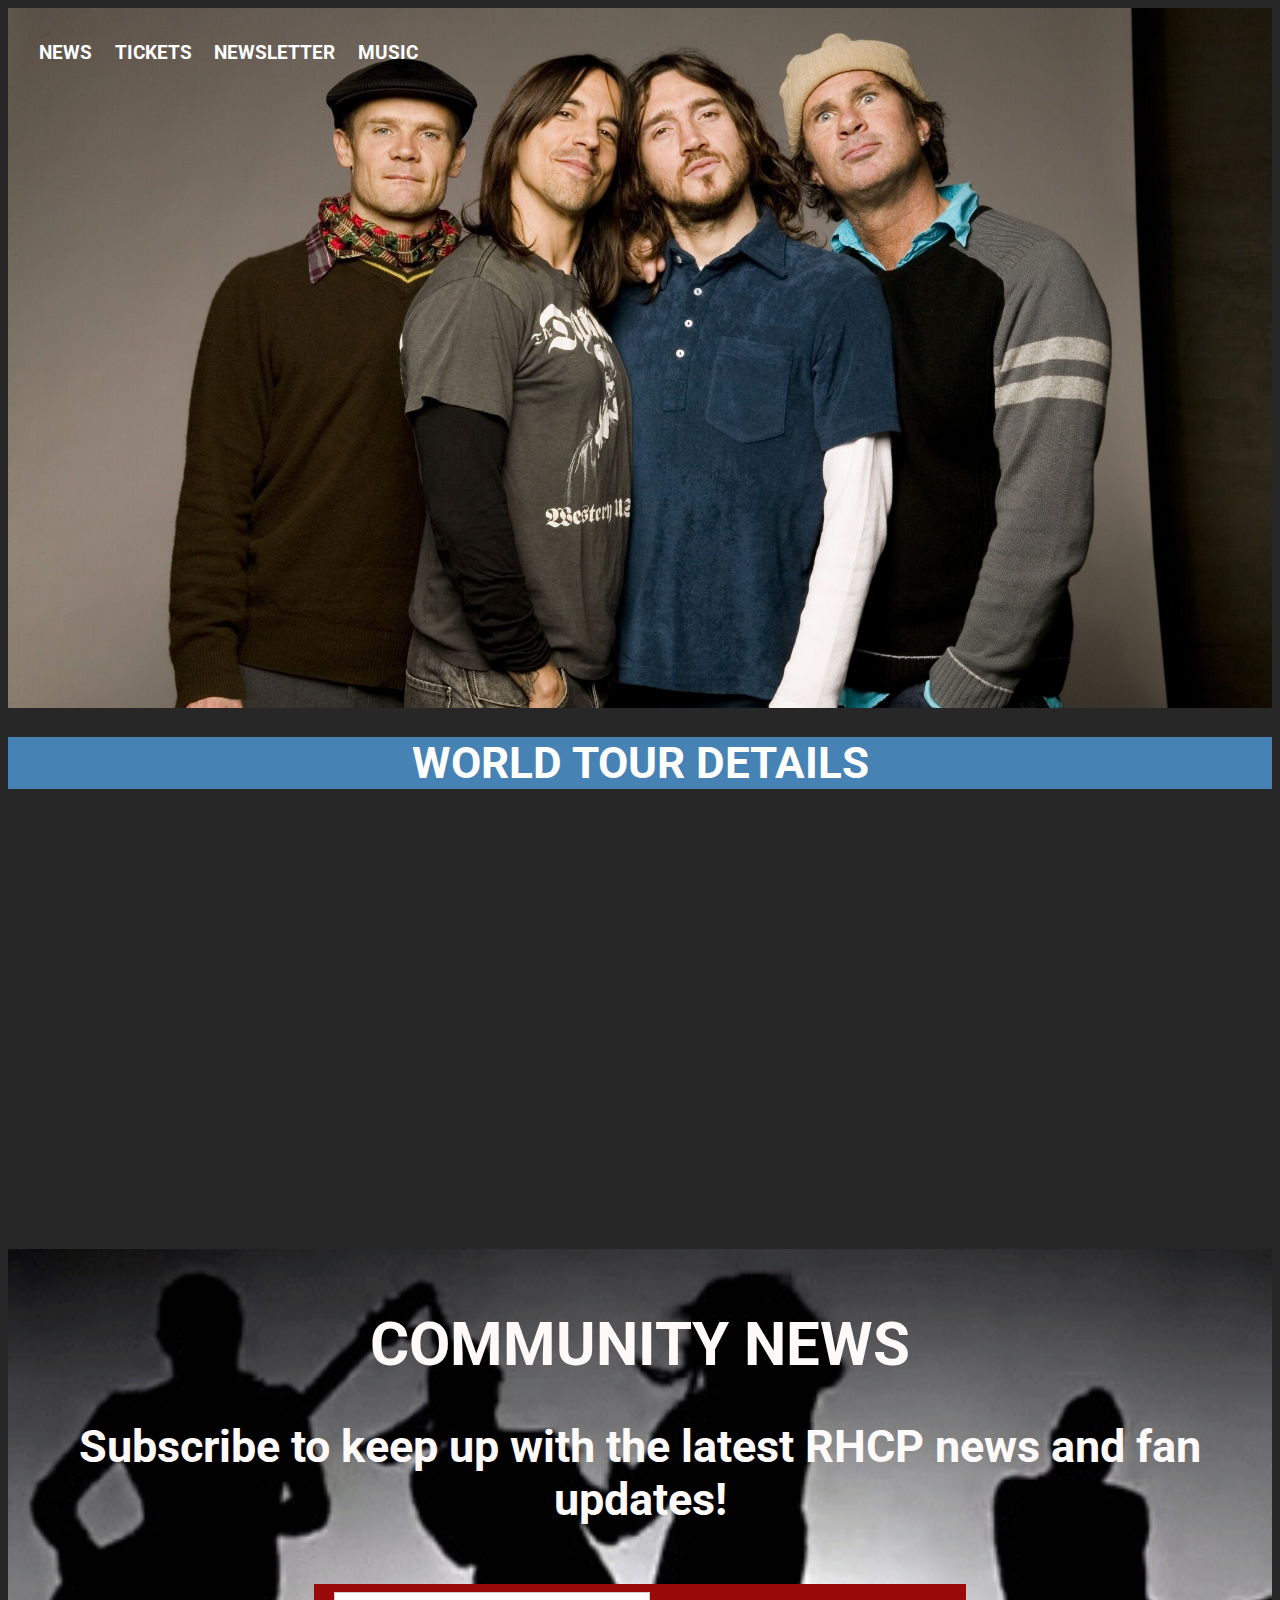
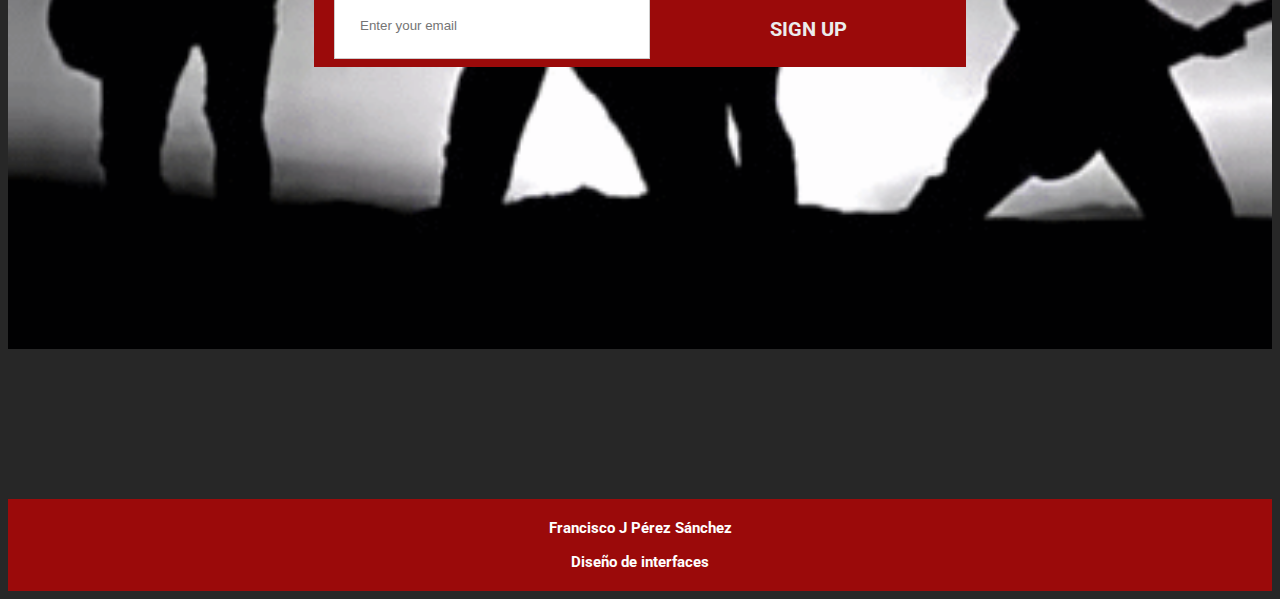
<file: Index.html>
<!DOCTYPE html>
<html lang="en">
<head>
    <meta charset="UTF-8">
    <meta http-equiv="X-UA-Compatible" content="IE=edge">
    <meta name="viewport" content="width=device-width, initial-scale=1.0">
    <title>Diseño de interfaces: Tarea UD3</title>
    <meta name="viewport" content="width=device-width,initial-scale=1">

    <link rel="stylesheet" href="tareaUD3.css">
    
    <link href='https://fonts.googleapis.com/css?family=Roboto' rel='stylesheet'>
    
</head>
<body>
    
    <div class="foto">
        <div class="container">
            <div class="topnav">
              <a href="#news">NEWS</a>
              <a href="https://www.ticketmaster.com/red-hot-chili-peppers-tickets/artist/848229" target="_blank">TICKETS</a>
              <a href="#newsletter">NEWSLETTER</a>
              <a href="https://www.youtube.com/channel/UCEuOwB9vSL1oPKGNdONB4ig"target="_blank">MUSIC</a>
            </div>
            
        </div>
      
    </div>

        <div id="news"><h1>WORLD TOUR DETAILS </h1></div>
        <div class="video">
            
          <iframe width="560" height="315" src="https://www.youtube.com/embed/mCCGkZF1fww" title="Gira 2022" frameborder="0" allow="accelerometer; autoplay; clipboard-write; encrypted-media; gyroscope; picture-in-picture" allowfullscreen></iframe>
       
        </div>






 

                <div class="gif">
                    <form action="vacio">
                        <div id="newsletter">
                        <h1>COMMUNITY NEWS</h1>
                        <h2>Subscribe to keep up with the latest RHCP news and fan updates!</h2>    
                        </div>
                    
                            <div class="container3" >
                       
                            <input type="text" placeholder="Enter your email" name="mail" required>
                                <div class="container4">
                                    <input type="submit" value="SIGN UP">
                                </div>
                                
                            </div>
                
                        
                    
                        
                  </form>
                    
                </div>
                      
                
                

<br>
<br>
<br>
<br>
<br>
<br>


<div class="footer">
    <p>Francisco J Pérez Sánchez</p>
    <p>Diseño de interfaces</p>
       
  </div>

</body>  
</html>
</file>
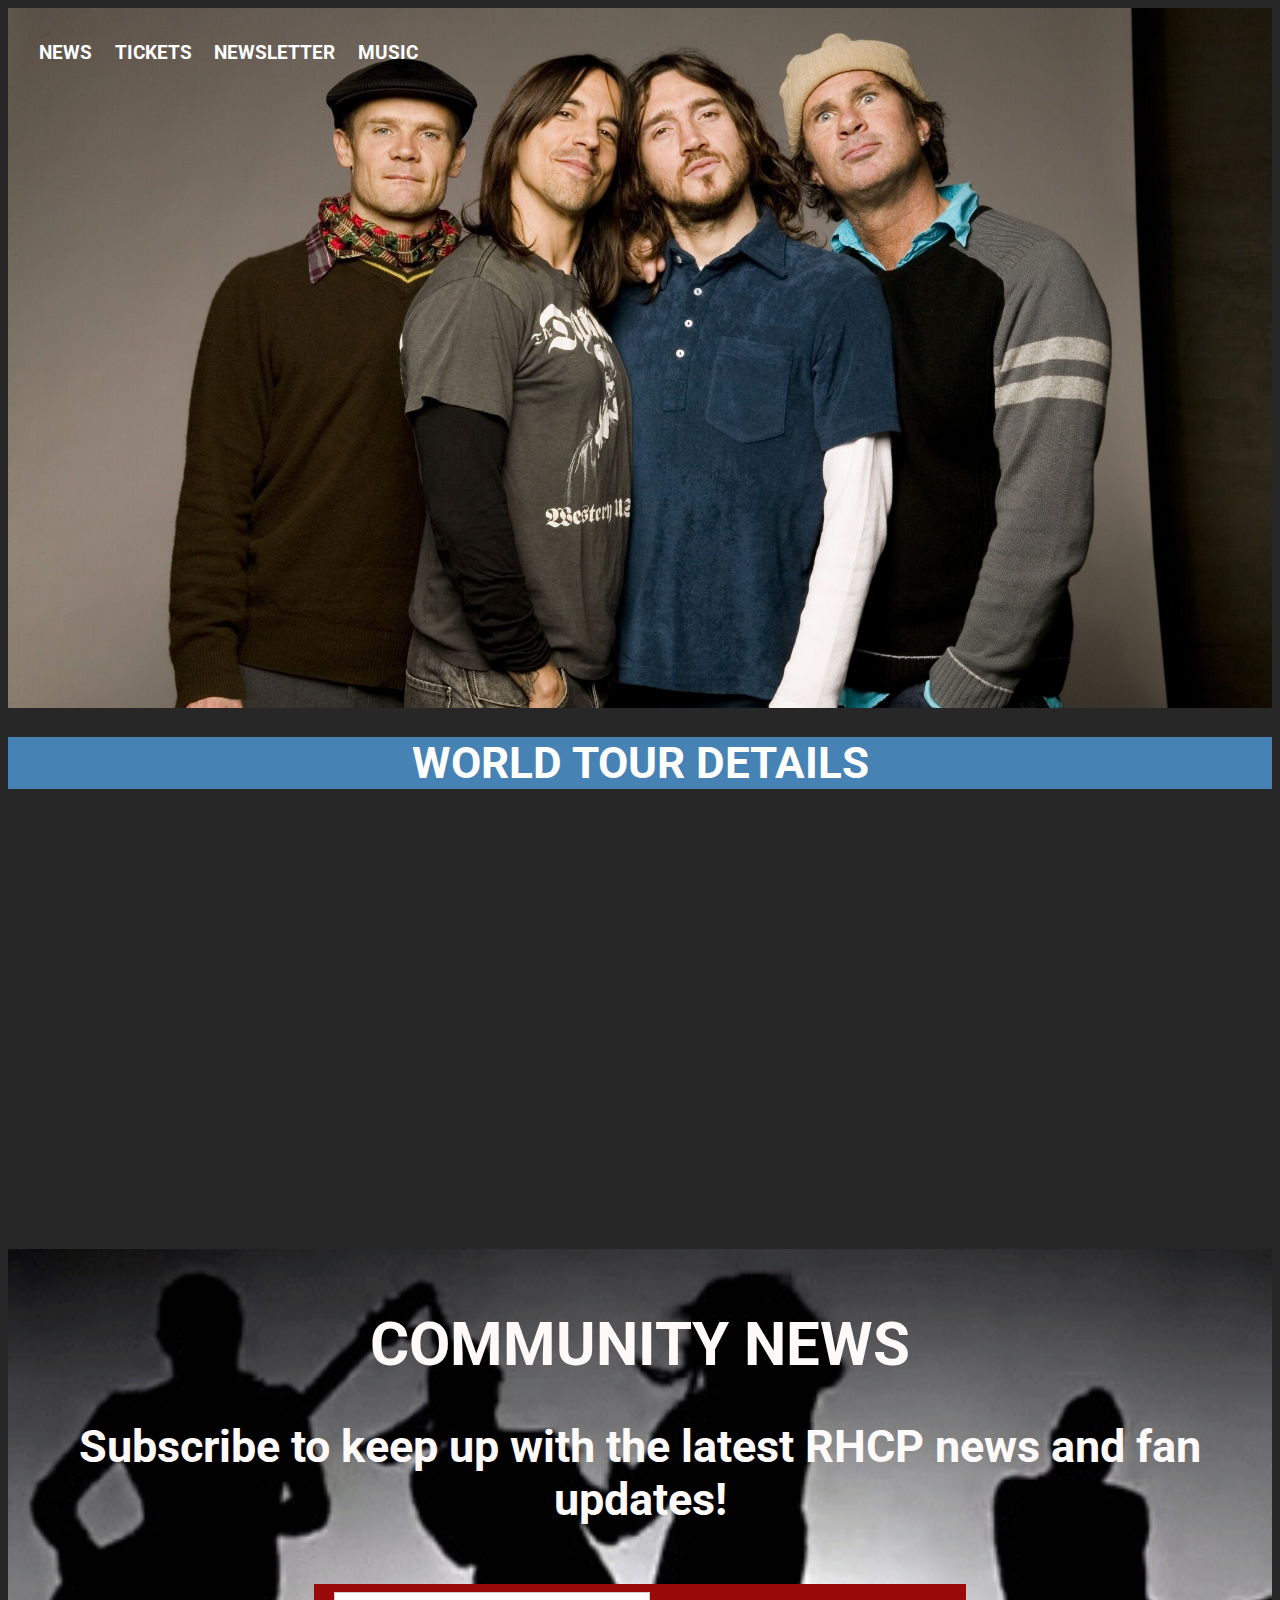
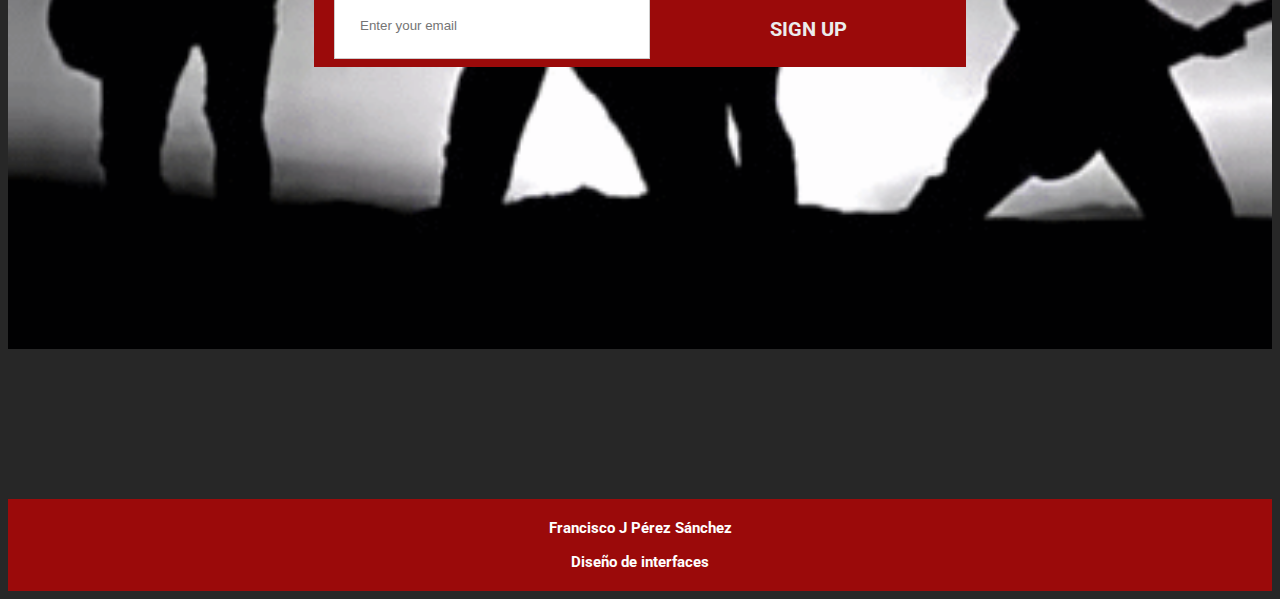
<file: tareaUD3.html>
<!DOCTYPE html>
<html lang="en">
<head>
    <meta charset="UTF-8">
    <meta http-equiv="X-UA-Compatible" content="IE=edge">
    <meta name="viewport" content="width=device-width, initial-scale=1.0">
    <title>Diseño de interfaces: Tarea UD3</title>
    <meta name="viewport" content="width=device-width,initial-scale=1">

    <link rel="stylesheet" href="tareaUD3.css">
    
    <link href='https://fonts.googleapis.com/css?family=Roboto' rel='stylesheet'>
    
</head>
<body>
    
    <div class="foto">
        <div class="container">
            <div class="topnav">
              <a href="#news">NEWS</a>
              <a href="https://www.ticketmaster.com/red-hot-chili-peppers-tickets/artist/848229" target="_blank">TICKETS</a>
              <a href="#newsletter">NEWSLETTER</a>
              <a href="https://www.youtube.com/channel/UCEuOwB9vSL1oPKGNdONB4ig"target="_blank">MUSIC</a>
            </div>
            
        </div>
      
    </div>

        <div id="news"><h1>WORLD TOUR DETAILS </h1></div>
        <div class="video">
            
          <iframe width="560" height="315" src="https://www.youtube.com/embed/mCCGkZF1fww" title="Gira 2022" frameborder="0" allow="accelerometer; autoplay; clipboard-write; encrypted-media; gyroscope; picture-in-picture" allowfullscreen></iframe>
       
        </div>






 

                <div class="gif">
                    <form action="vacio">
                        <div id="newsletter">
                        <h1>COMMUNITY NEWS</h1>
                        <h2>Subscribe to keep up with the latest RHCP news and fan updates!</h2>    
                        </div>
                    
                            <div class="container3" >
                       
                            <input type="text" placeholder="Enter your email" name="mail" required>
                                <div class="container4">
                                    <input type="submit" value="SIGN UP">
                                </div>
                                
                            </div>
                
                        
                    
                        
                  </form>
                    
                </div>
                      
                
                

<br>
<br>
<br>
<br>
<br>
<br>


<div class="footer">
    <p>Francisco J Pérez Sánchez</p>
    <p>Diseño de interfaces</p>
       
  </div>

</body>  
</html>
</file>
<file: tareaUD3.css>
.container {
    position: absolute;
    margin: 20px;
    width: auto;
 }

.topnav {
    overflow: hidden;
    background-color: transparent;
  }

  .topnav a {
    float: left;
    color: #ffffff;
    text-align: center;
    padding: 14px 0.6em;
    text-decoration: none;
    font-size: 0.85em;
    font-family: 'Roboto';
    font-weight: bold;
  }

.foto{
    background-image: url(portada.jpg);
    
    min-height: 700px;
    background-position: center;
    background-repeat: no-repeat;
    background-size: cover;
    }
.gif{
    background-image: url(gif.gif);
    min-height: 700px;
    background-position: center;
    background-repeat: no-repeat;
    background-size: cover;
}
    body {
        font-family: 'Roboto';font-size: 22px;
        background-color: rgb(39, 39, 39);
        color: rgb(255, 255, 255);
        font-weight: bold;
    }
#news{
    background-color: steelblue;
    color:rgb(255, 255, 255);
    font-family:'Roboto';font-size: 22px;
 
    padding-top: 0px;
    padding-bottom: 0px;
    text-align: center  ;
    margin-top: 0;
}


    .video{
        display: block;
        margin-left: auto;
        margin-right: auto;
        margin-bottom: 5em;
              
        
        text-align: center;

    }
    #newsletter {
        padding: 20px;
        color:snow;
        text-align: center;
        font-size: 30px;
       
      }
      .container3 {
        padding: 0;
        background-color: rgb(155, 10, 10);
        width: 50%;
        margin-left: auto;
        margin-right: auto;
        padding-left: 20px;
        
       
      }
      input[type=text], input[type=submit] {
        width: 50%;
        padding: 25px;
        margin: 8px 0;
        
        display: inline-block;
        border: 1px solid #ccc;
        box-sizing: border-box;
        
        
      }
      .container4 {
       
        text-align: center;
        width: 50%;
        float: right;
        
       
        
       
       
      }

      input[type=submit] {
        background-color: rgb(155, 10, 10);
        border: none;
        color: rgb(236, 236, 236);
        font-weight: bold;
        font-family: 'Roboto';font-size: 20px;
        
        
      }

      input[type=submit]:hover {
        opacity: 0.8;
       
      }

    .footer {
        padding-top: 5px;
        padding-bottom: 5px;
        
        left: 0;
        bottom: 0;
        width: 100%;
        background-color: rgb(155, 10, 10);
        color: white;
        text-align: center;
        font-size: 0.7em;
      }
</file>
